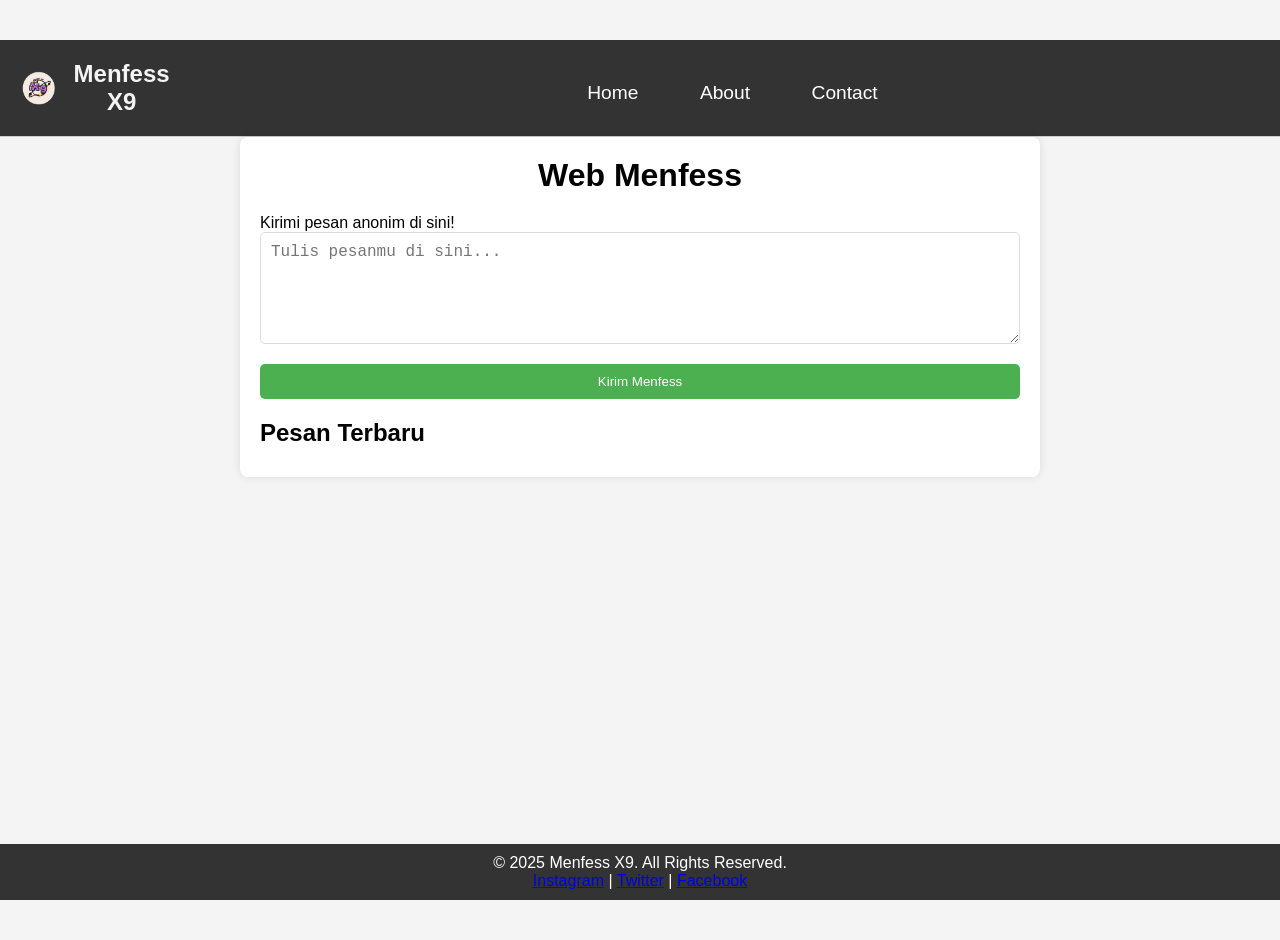
<file: index.html>
<!DOCTYPE html>
<html lang="id">
<head>
  <meta charset="UTF-8">
  <meta name="viewport" content="width=device-width, initial-scale=1.0">
  <title>Menfess X9</title>
  <link rel="stylesheet" href="style.css">
</head>
<body>

  <header class="header">
    <div class="logo">
      <img src="faris.png" alt="Logo">
      <span class="didi">Menfess X9</span>
    </div>
    <nav class="nav">
      <ul>
        <li><a href="index.html">Home</a></li>
        <li><a href="about.html">About</a></li>
        <li><a href="contact.html">Contact</a></li>
      </ul>
    </nav>
  </header>

  <div class="container">
    <h1>Web Menfess</h1>
    <p>Kirimi pesan anonim di sini!</p>

    <form id="menfess-form">
      <textarea name="message" id="message" rows="5" placeholder="Tulis pesanmu di sini..." required></textarea>
      <button type="submit">Kirim Menfess</button>
    </form>

    <div id="messages">
      <h2>Pesan Terbaru</h2>
      <div id="message-list" class="message-grid">
        <!-- Kotak pesan akan ditampilkan dalam kolom di sini -->
      </div>
    </div>
  </div>

  <footer class="footer">
    <p>&copy; 2025 Menfess X9. All Rights Reserved.</p>
    <div class="social-links">
      <a href="#">Instagram</a> | 
      <a href="#">Twitter</a> | 
      <a href="#">Facebook</a>
    </div>
  </footer>

  <script src="script.js"></script>
</body>
</html>
</file>
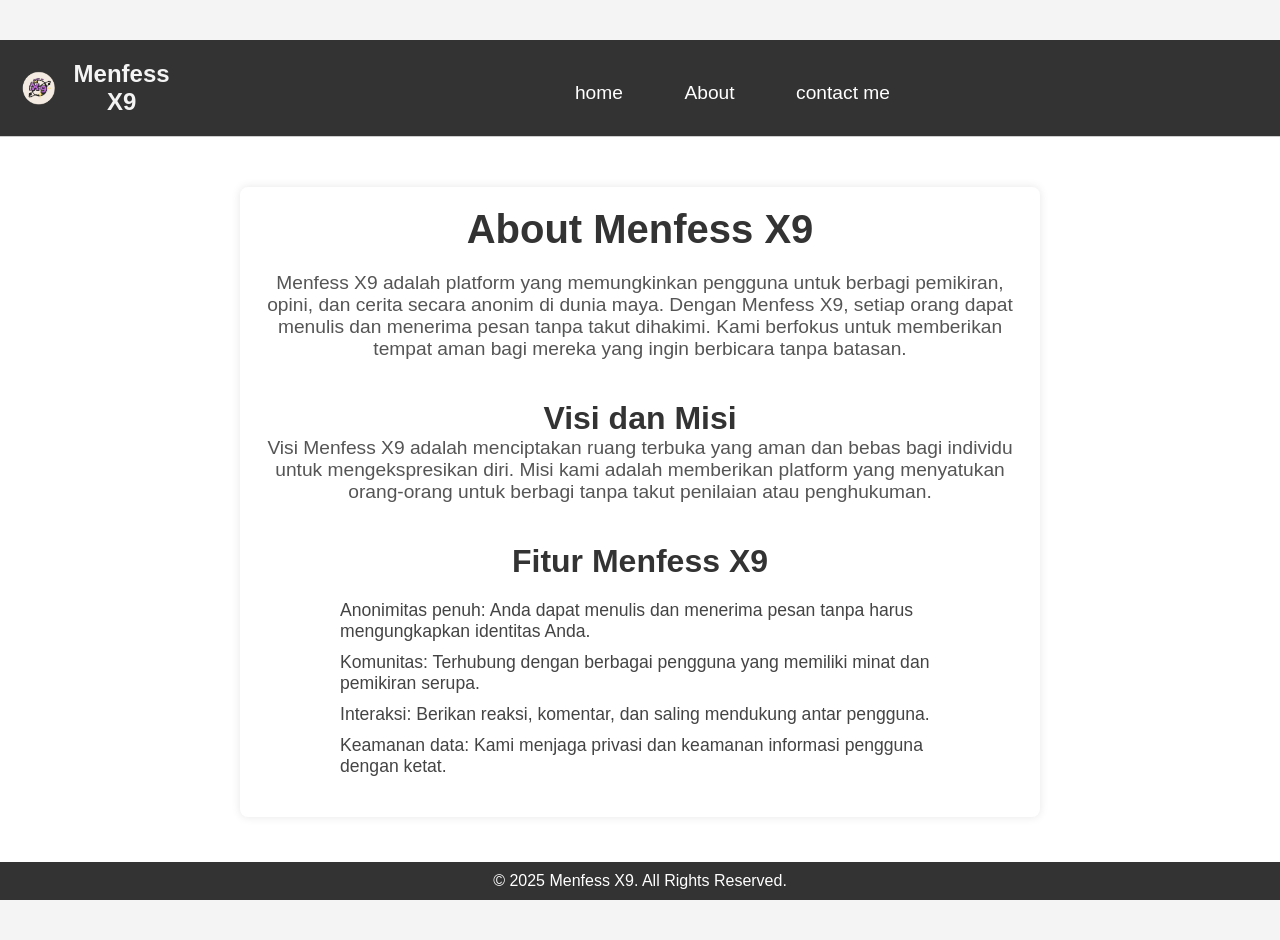
<file: about.html>
<!DOCTYPE html>
<html lang="id">
<head>
    <meta charset="UTF-8">
    <meta name="viewport" content="width=device-width, initial-scale=1.0">
    <title>About Menfess X9</title>
    <link rel="stylesheet" href="style.css">
</head>
<body class="body-1">





    <header class="header">





        <div class="nav">






            
            <div class="logo">
                <img src="faris.png" alt="VS Code Logo">
                <span class="didi">Menfess X9</span>
              </div>  
              
              




              <nav class="nav">
                <ul>
                  <li><a href="index.html">home</a></li>
                  <li><a href="about.html">About</a></li>
                  <li><a href="#">contact me</a></li>
                </ul>
              </nav>
          
          











        </div>
    </header>

    <section class="about">
        <div class="container">
            <h1>About Menfess X9</h1>
            <p>Menfess X9 adalah platform yang memungkinkan pengguna untuk berbagi pemikiran, opini, dan cerita secara anonim di dunia maya. Dengan Menfess X9, setiap orang dapat menulis dan menerima pesan tanpa takut dihakimi. Kami berfokus untuk memberikan tempat aman bagi mereka yang ingin berbicara tanpa batasan.</p>
            
            <h2>Visi dan Misi</h2>
            <p>Visi Menfess X9 adalah menciptakan ruang terbuka yang aman dan bebas bagi individu untuk mengekspresikan diri. Misi kami adalah memberikan platform yang menyatukan orang-orang untuk berbagi tanpa takut penilaian atau penghukuman.</p>
            
            <h2>Fitur Menfess X9</h2>
            <ul>
                <li>Anonimitas penuh: Anda dapat menulis dan menerima pesan tanpa harus mengungkapkan identitas Anda.</li>
                <li>Komunitas: Terhubung dengan berbagai pengguna yang memiliki minat dan pemikiran serupa.</li>
                <li>Interaksi: Berikan reaksi, komentar, dan saling mendukung antar pengguna.</li>
                <li>Keamanan data: Kami menjaga privasi dan keamanan informasi pengguna dengan ketat.</li>
            </ul>
        </div>
    </section>

    <footer>
        <p>&copy; 2025 Menfess X9. All Rights Reserved.</p>
    </footer>
</body>
</html>
</file>
<file: style.css>
body {
  font-family: Arial, sans-serif;
  margin: 0;
  padding: 0;
  background-color: #f5f5f5;
}

.didi {
color: #f4f4f4;
}

.header {
  display: flex;
  justify-content: space-between;
  align-items: center;
  background-color:  #333;
  font-size: 2rem;
  margin-top: 40px;
  padding: 20px 40px;
  border-bottom: 1px solid #ccc;
}

.logo {
  display: flex;
  align-items: center;
}

.logo img {
  width: 64px;
  height: 64px;
  margin-right: 8px;
}

.logo span {
  font-size: 24px;
  font-weight: bold;
}


.nav {
  display: flex;
  flex-direction: row; 
  justify-content: center;
  align-items: center;
  width: 100%;
}


.nav ul {
  display: flex;
  flex-direction: row;
  gap: 41.5px;
  justify-content: center;
  align-items: center;
  list-style-type: none;
}

.nav ul li {

font-family: 'Trebuchet MS', 'Lucida Sans Unicode', 'Lucida Grande', 'Lucida Sans', Arial, sans-serif;
}

.nav ul li a {
  text-decoration: none;
  color: white;
  font-size: 1.2rem;
}

.search-download {
  display: flex;
  align-items: center;
}

.search-download input {
  padding: 8px 12px;
  font-size: 16px;
  margin-right: 10px;
  border-radius: 4px;
  border: 1px solid #ccc;
}

.download-btn {
  padding: 8px 16px;
  background-color: #007acc;
  color: white;
  border: none;
  border-radius: 4px;
  cursor: pointer;
}

.download-btn:hover {
  background-color: #005f8f;
}

/* General body and text styles */
body {
  font-family: Arial, sans-serif;
  margin: 0;
  padding: 0;
  box-sizing: border-box;
  background-color: #f4f4f4;
}

/* Header styles */
.header {
  background-color: #333;
  color: white;
  padding: 20px;
}

.nav {
  display: flex;
  justify-content: center;  /* Menambahkan ini untuk memusatkan elemen navbar */
  align-items: center;
}

.logo {
  display: flex;
  align-items: center;
  margin-right: 30px; /* Menambahkan margin agar logo tidak terlalu berdekatan dengan navbar */
}

.logo img {
  width: 40px;
  height: 40px;
  margin-right: 10px;
}

.didi {
  font-size: 1.5em;
  font-weight: bold;
}

/* Navbar */
.nav-1 {
  list-style-type: none;
  display: flex;
  gap: 30px;  /* Menambahkan jarak antara link */
}

.nav-1 li {
  display: inline;
}

.nav-1 a {
  text-decoration: none;
  color: white;
  font-size: 1.2em;
  transition: color 0.3s ease;
}

.nav-1 a:hover {
  color: #f4f4f4;
}

.search-download {
  display: flex;
  gap: 10px;
  display: none;  /* Menyembunyikan form pencarian untuk menjaga header tetap sederhana */
}

/* About section styles */
.about {
  padding: 50px 20px;
  background-color: #fff;
  text-align: center;
}

.about h1 {
  font-size: 2.5em;
  margin-bottom: 20px;
  color: #333;
}

.about p {
  font-size: 1.2em;
  margin-bottom: 20px;
  color: #555;
}

.about h2 {
  font-size: 2em;
  margin-top: 40px;
  color: #333;
}

.about ul {
  list-style-type: none;
  padding: 0;
  font-size: 1.1em;
  color: #444;
  text-align: left;
  margin: 20px auto;
  max-width: 600px;
}

.about ul li {
  margin: 10px 0;
}

/* Footer styles */
footer {
  background-color: #333;
  color: white;
  text-align: center;
  padding: 10px;
  position: fixed;
  bottom: 0;
  width: 100%;
}


* {
margin: 0;
padding: 0;
box-sizing: border-box;
}

body {
font-family: Arial, sans-serif;
background-color: #f4f4f9;
justify-content: center;
align-items: center;
min-height: 100vh;
}

.container {
background-color: #fff;
padding: 20px;
border-radius: 8px;
box-shadow: 0 0 10px rgba(0, 0, 0, 0.1);
width: 100%;
max-width: 600px;
}

h1 {
text-align: center;
margin-bottom: 20px;
}

form {
display: flex;
flex-direction: column;
}

textarea {
width: 100%;
padding: 10px;
margin-bottom: 10px;
border-radius: 5px;
border: 1px solid #ccc;
resize: vertical;
}

button {
padding: 10px;
background-color: #007bff;
color: #fff;
border: none;
border-radius: 5px;
cursor: pointer;
}

button:hover {
background-color: #0056b3;
}

#messages {
margin-top: 20px;
}

#message-list {
margin-top: 10px;
}

.message-item {
background-color: #f9f9f9;
padding: 10px;
border: 1px solid #ddd;
margin-bottom: 10px;
border-radius: 5px;
}

body {
  font-family: Arial, sans-serif;
  margin: 0;
  padding: 0;
  background-color: #f4f4f4;
}

.container {
  max-width: 800px;
  margin: 0 auto;
  padding: 20px;
  background-color: #fff;
  border-radius: 8px;
  box-shadow: 0 0 10px rgba(0, 0, 0, 0.1);
}

header {
  background-color: #333;
  color: white;
  padding: 20px;
  text-align: center;
}

header .logo {
  display: flex;
  align-items: center;
  justify-content: center;
}

header .logo img {
  width: 40px;
  height: 40px;
  margin-right: 10px;
}

header .nav ul {
  list-style: none;
  padding: 0;
}

header .nav ul li {
  display: inline;
  margin: 0 10px;
}

header .nav ul li a {
  color: white;
  text-decoration: none;
}

footer {
  background-color: #333;
  color: white;
  padding: 10px;
  text-align: center;
  position: absolute;
  bottom: 0;
  width: 100%;
}

textarea {
  width: 100%;
  padding: 10px;
  border-radius: 5px;
  border: 1px solid #ddd;
  font-size: 16px;
}

button {
  background-color: #4CAF50;
  color: white;
  padding: 10px 20px;
  border: none;
  border-radius: 5px;
  cursor: pointer;
  width: 100%;
  margin-top: 10px;
}

button:hover {
  background-color: #45a049;
}

#messages {
  margin-top: 20px;
}

#message-list {
  margin-top: 10px;
  display: grid;
  grid-template-columns: repeat(auto-fill, minmax(250px, 1fr)); /* Membuat kolom responsif */
  gap: 10px;
}

.menfess {
  background-color: #f1f1f1;
  padding: 10px;
  border-radius: 5px;
  margin-top: 10px;
  border: 1px solid #ddd;
  box-shadow: 0 0 5px rgba(0, 0, 0, 0.1);
}
</file>
